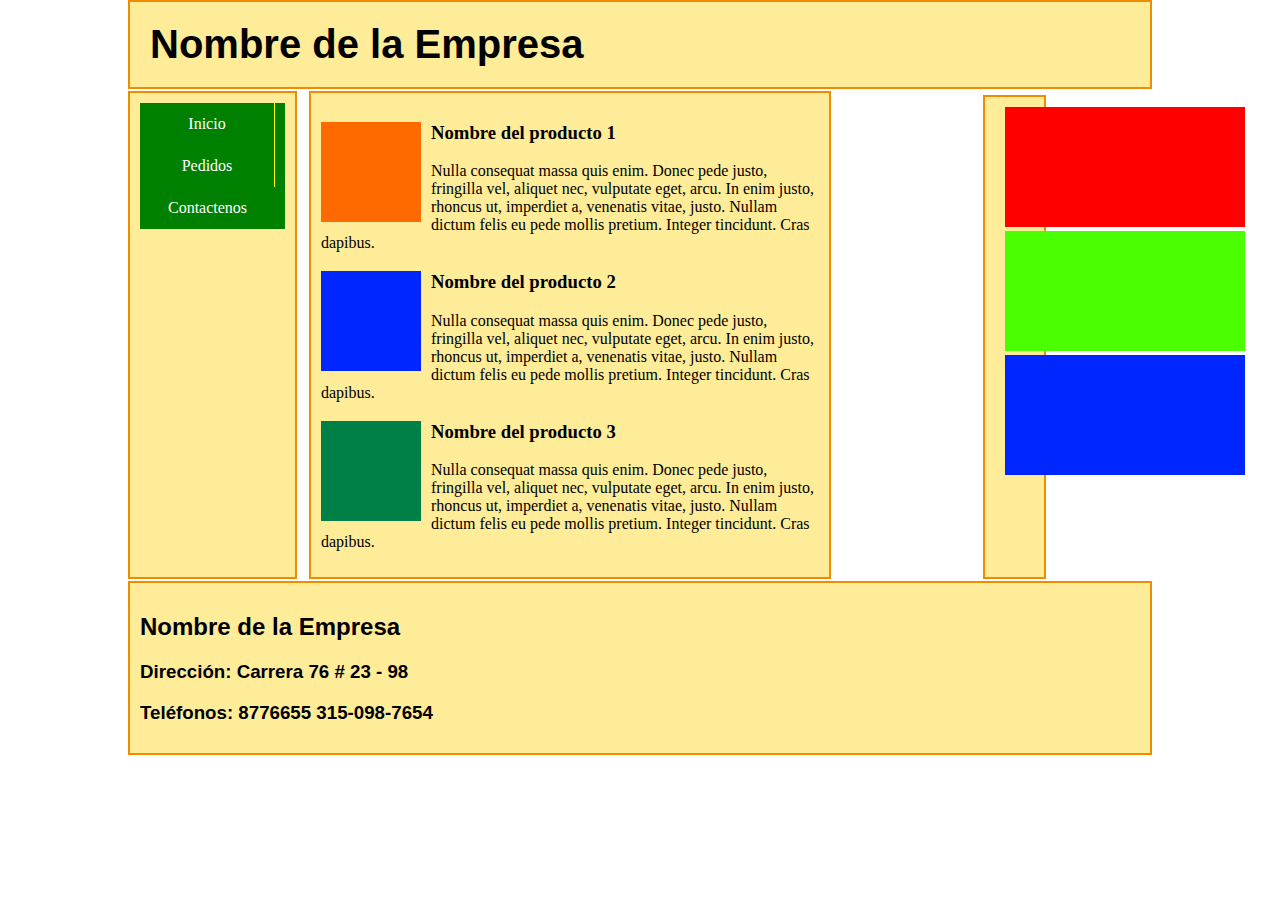
<file: Reto 2/index.html>
<!DOCTYPE html>
<html>
<head>
<title>Tienda Virtual - V1</title>
<link rel="stylesheet" type="text/css" href="css/estilo_01.css">
<link rel="stylesheet" type="text/css" href="css/responsive_01.css">
</head>
<body>

<div class="wrapper">

    <header class="main-head">
        <h1>Nombre de la Empresa</h1>
    </header>
    <nav class="main-nav">
        <ul class="menu_hor">
        <li><a href="index.html">Inicio</a></li>
        <li><a href="pedidos.html">Pedidos</a></li>
        <li><a href="contactenos.html">Contactenos</a></li>
        </ul>
    </nav>
    
<section class="content">
<article>
<img src="images/producto_01.jpg"/>
<h3>Nombre del producto 1</h3>
<p>Nulla consequat massa quis enim. Donec pede justo, fringilla vel, aliquet nec, vulputate eget, arcu. In enim justo, rhoncus ut, imperdiet a, venenatis vitae, justo. Nullam dictum felis eu pede mollis pretium. Integer tincidunt. Cras dapibus.</p>	
</article>

<article>
<img src="images/producto_02.jpg"/>
<h3>Nombre del producto 2</h3>
<p>Nulla consequat massa quis enim. Donec pede justo, fringilla vel, aliquet nec, vulputate eget, arcu. In enim justo, rhoncus ut, imperdiet a, venenatis vitae, justo. Nullam dictum felis eu pede mollis pretium. Integer tincidunt. Cras dapibus.</p>	
</article>

<article>
<img src="images/producto_03.jpg"/>
<h3>Nombre del producto 3</h3>
<p>Nulla consequat massa quis enim. Donec pede justo, fringilla vel, aliquet nec, vulputate eget, arcu. In enim justo, rhoncus ut, imperdiet a, venenatis vitae, justo. Nullam dictum felis eu pede mollis pretium. Integer tincidunt. Cras dapibus.</p>	
</article>

</section>

<aside class="side">
<img src="images/banner_01.png"/>
<br/>
<img src="images/banner_02.png"/>
<br/>
<img src="images/banner_03.png"/>
<br/>
</aside>

<footer class="main-footer">
<h2>Nombre de la Empresa</h2>
<h3>Dirección: Carrera 76 # 23 - 98</h3>
<h3>Teléfonos: 8776655 315-098-7654</h3>
</footer>

</div>
</body>
</html>
</file>
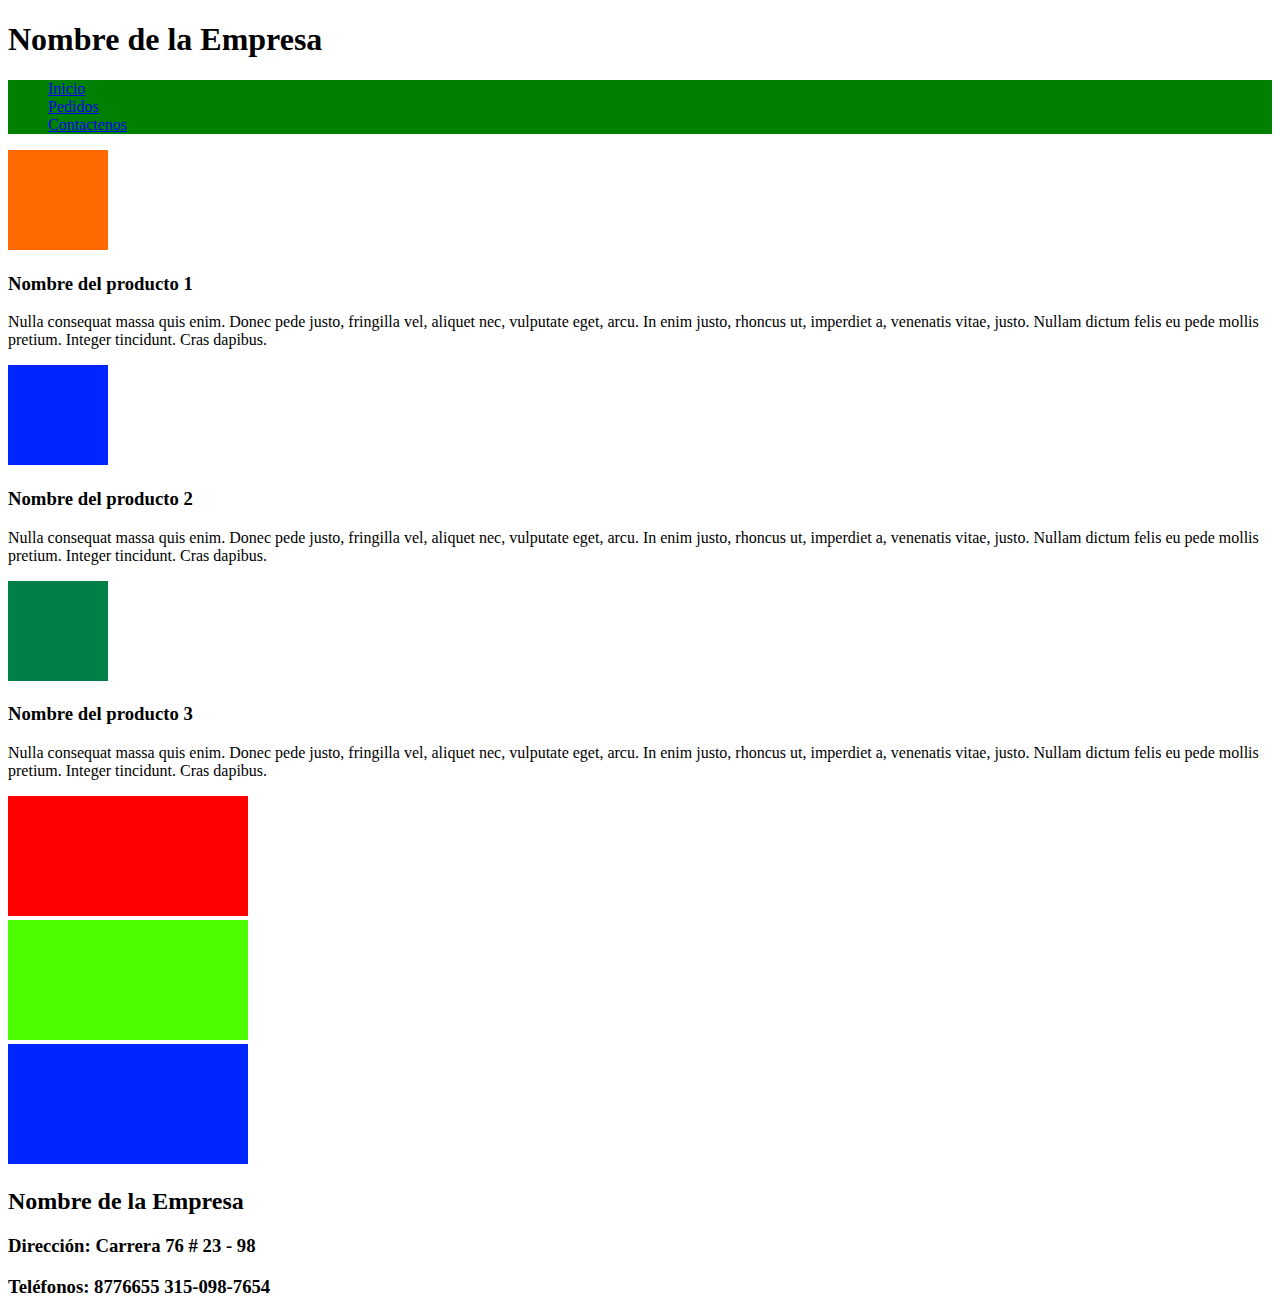
<file: Reto 3/index.html>
<!doctype html>
<html>
<head>
    <meta charset="utf-8">
    <meta name="viewport" content="width=device-width, initial-scale=1">

    <!-- Bootstrap CSS -->
    <link href="https://cdn.jsdelivr.net/npm/bootstrap@5.1.3/dist/css/bootstrap.min.css" rel="stylesheet" integrity="sha384-1BmE4kWBq78iYhFldvKuhfTAU6auU8tT94WrHftjDbrCEXSU1oBoqyl2QvZ6jIW3" crossorigin="anonymous">
</head>

<title>Tienda Virtual - Boostrap</title>

<body class="bg-dark">

    <div class="container">
        <div class="row">
            <header class="main-head">
                <h1>Nombre de la Empresa</h1>
            </header>
            <nav class="col-12  col-lg-2" style="background-color: green;">
                <ul class="text-white " style="list-style: none;background-color: green;">
                    <li><a class="btn text-white" href="index.html">Inicio</a></li>
                    <li><a class="btn text-white" href="pedidos.html">Pedidos</a></li>
                    <li><a class="btn text-white" href="contactenos.html">Contactenos</a></li>
                </ul>
            </nav>

            <section class="col-12 col-lg-8">
                <article class="row">
                    <div class="col-3 ">
                        <img src="images/producto_01.jpg"  />
                    </div>
                    <div class="col-9">
                        <h3>Nombre del producto 1</h3>
                        <p>
                            Nulla consequat massa quis enim. Donec pede justo, fringilla vel,
                            aliquet nec, vulputate eget, arcu. In enim justo, rhoncus ut,
                            imperdiet a, venenatis vitae, justo. Nullam dictum felis eu pede
                            mollis pretium. Integer tincidunt. Cras dapibus.
                        </p>
                    </div>
                </article>

                <article class="row">
                    <div class="col-3 ">
                        <img src="images/producto_02.jpg"  />
                    </div>
                    <div class="col-9">
                        <h3>Nombre del producto 2</h3>
                        <p>
                            Nulla consequat massa quis enim. Donec pede justo, fringilla vel,
                            aliquet nec, vulputate eget, arcu. In enim justo, rhoncus ut,
                            imperdiet a, venenatis vitae, justo. Nullam dictum felis eu pede
                            mollis pretium. Integer tincidunt. Cras dapibus.
                        </p>
                    </div>
                </article>

                <article class="row">
                    <div class="col-3 ">
                        <img src="images/producto_03.jpg"  />
                    </div>
                    <div class="col-9 ">
                        <h3>Nombre del producto 3</h3>
                        <p>
                            Nulla consequat massa quis enim. Donec pede justo, fringilla vel,
                            aliquet nec, vulputate eget, arcu. In enim justo, rhoncus ut,
                            imperdiet a, venenatis vitae, justo. Nullam dictum felis eu pede
                            mollis pretium. Integer tincidunt. Cras dapibus.
                        </p>
                    </div>
                </article>
            </section>

            <aside class="container col-12 col-md-3 col-lg-2">
                <img class="col-8 my-2 col-md-12" src="images/banner_01.png" />
                <br />
                <img class="col-8 my-2 col-md-12" src="images/banner_02.png" />
                <br />
                <img class="col-8 my-2 col-md-12" src="images/banner_03.png" />
                <br />
            </aside>

<footer class="container text-white py-2">
    <h2 class="fs-6">Nombre de la Empresa</h2>
    <h3 class="fs-6">Dirección: Carrera 76 # 23 - 98</h3>
    <h3 class="fs-6">Teléfonos: 8776655 315-098-7654</h3>
</footer>

</body>
</html>
</file>
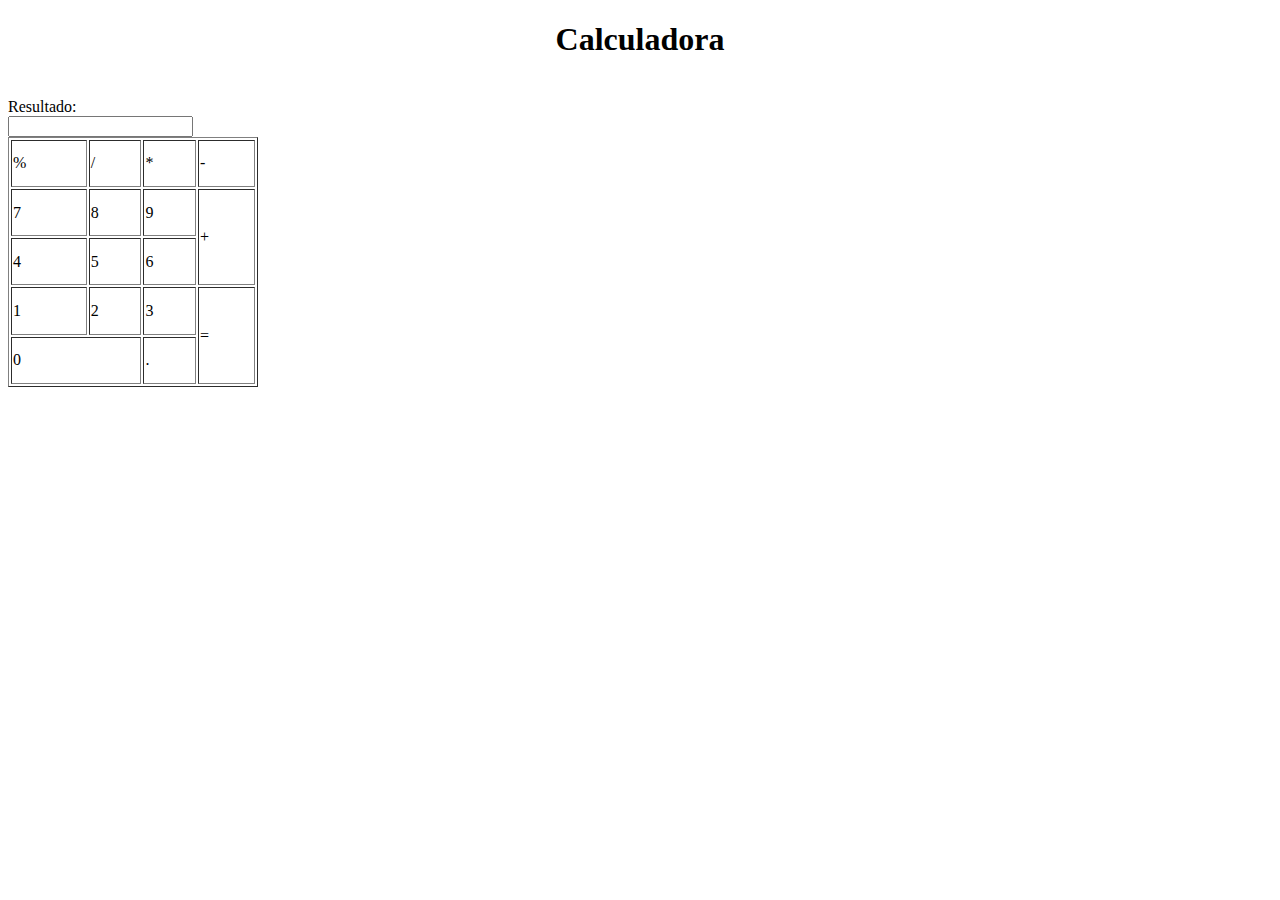
<file: Reto 1/pages/Calculadora.html>
<!DOCTYPE html>
<html>
<head>
<meta charset="utf-8"/>
<meta author="Fernando José Silva Gutiérrez"/>
<title>programación web #5</title>
</head>
<body>
<h1><center>Calculadora</center></h1><br>
<table width="250" height="250" controls border="1">

<label for="resultado">Resultado:</label><br>
<input type="text"name="resultado"id= "resultado"/>
<br>

<tbody>
<tr>
<td>%</td>
<td>/</td>
<td>*</td>
<td>-</td>
</tr>

<tr>
<td>7</td>
<td>8</td>
<td>9</td>
<td rowspan="2">+</td>
</tr>

<tr>
<td>4</td>
<td>5</td>
<td>6</td>
</tr>

<tr>
<td>1</td>
<td>2</td>
<td>3</td>
<td rowspan="2">=</td>
</tr>

<tr>
<td colspan="2">0</td>
<td>.</td>
</tr>
</tbody>

</table>
</body>
</html>
</file>
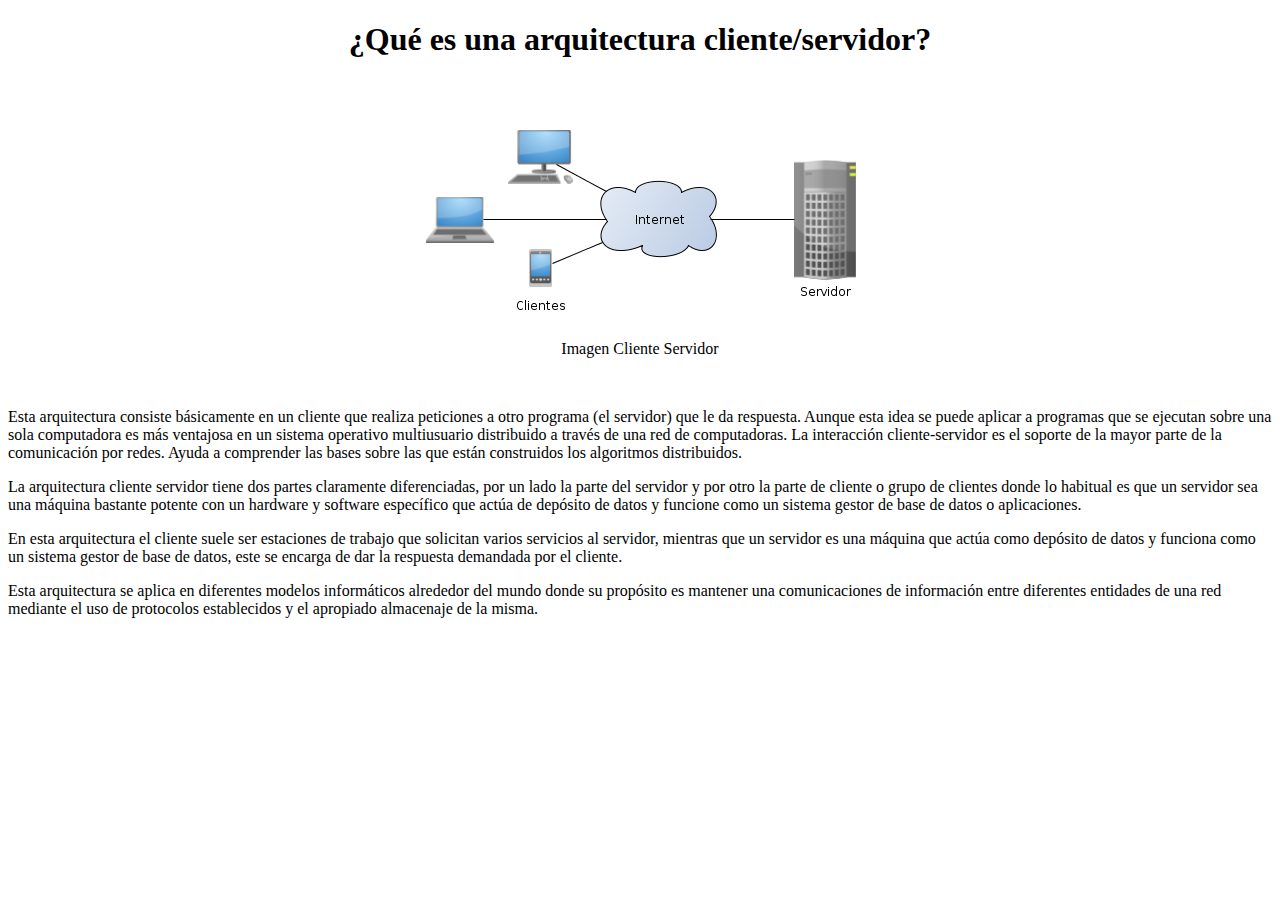
<file: Reto 1/pages/Cliente servidor.html>
<!DOCTYPE html>
<html>
<head>
<meta charset="utf-8"/>
<meta author="Fernando José Silva Gutiérrez"/>
<title>programación web #1</title>
</head>
<body>
<h1><center>¿Qué es una arquitectura cliente/servidor?</center></h1>
<br>
<figure>
    <center><img src="../resources/cliente servidor.png" alt="Cliente Servidor"/>
    <figcaption>Imagen Cliente Servidor</figcaption></center>
</figure>
<br>
<p>Esta arquitectura consiste básicamente en un cliente que realiza peticiones a otro programa (el servidor) que le da respuesta. Aunque esta idea se puede aplicar a programas que se ejecutan sobre una sola computadora es más ventajosa en un sistema operativo multiusuario distribuido a través de una red de computadoras. La interacción cliente-servidor es el soporte de la mayor parte de la comunicación por redes. Ayuda a comprender las bases sobre las que están construidos los algoritmos distribuidos.</p> 
<p>La arquitectura cliente servidor tiene dos partes claramente diferenciadas, por un lado la parte del servidor y por otro la parte de cliente o grupo de clientes donde lo habitual es que un servidor sea una máquina bastante potente con un hardware y software específico que actúa de depósito de datos y funcione como un sistema gestor de base de datos o aplicaciones.</p>
<p>En esta arquitectura el cliente suele ser estaciones de trabajo que solicitan varios servicios al servidor, mientras que un servidor es una máquina que actúa como depósito de datos y funciona como un sistema gestor de base de datos, este se encarga de dar la respuesta demandada por el cliente.</p>
<p>Esta arquitectura se aplica en diferentes modelos informáticos alrededor del mundo donde su propósito es mantener una comunicaciones de información entre diferentes entidades de una red mediante el uso de protocolos establecidos y el apropiado almacenaje de la misma.</p>
</body>
</html>
</file>
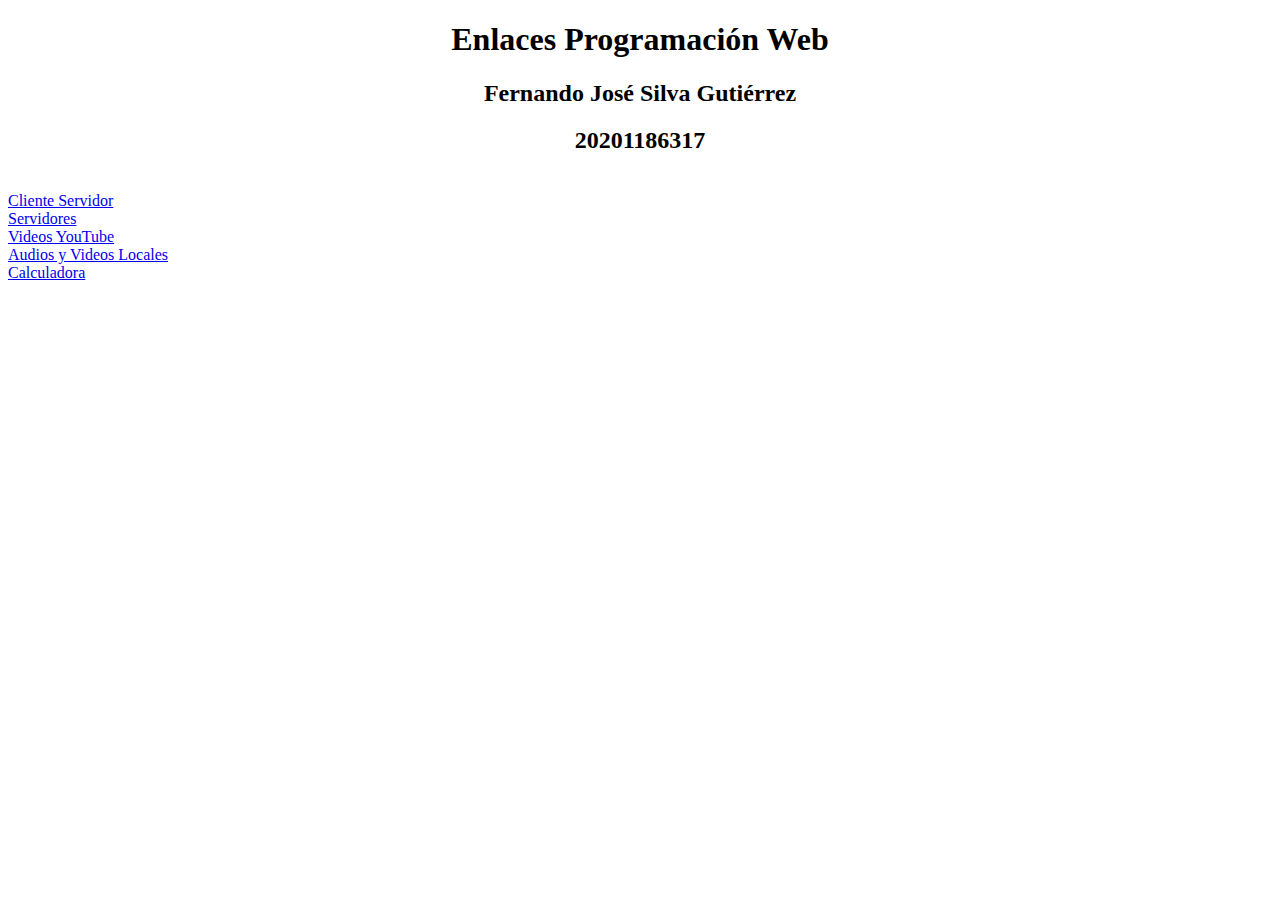
<file: Reto 1/pages/Enlaces.html>
<!DOCTYPE html>
<html>
<head>
<meta charset="utf-8"/>
<meta author="Fernando José Silva Gutiérrez"/>
<title>programación web #6</title>
</head>
<body>
<h1><center>Enlaces Programación Web</center></h1>
<h2><center>Fernando José Silva Gutiérrez</center></h2>
<h2><center>20201186317</center></h2><br>

<a href="Cliente servidor.html">Cliente Servidor</a><br>
<a href="Servidores.html">Servidores</a><br>
<a href="Videos YouTube.html">Videos YouTube</a><br>
<a href="Audios y Videos Locales.html">Audios y Videos Locales</a><br>
<a href="Calculadora.html">Calculadora</a><br>

</body>
</html>
</file>
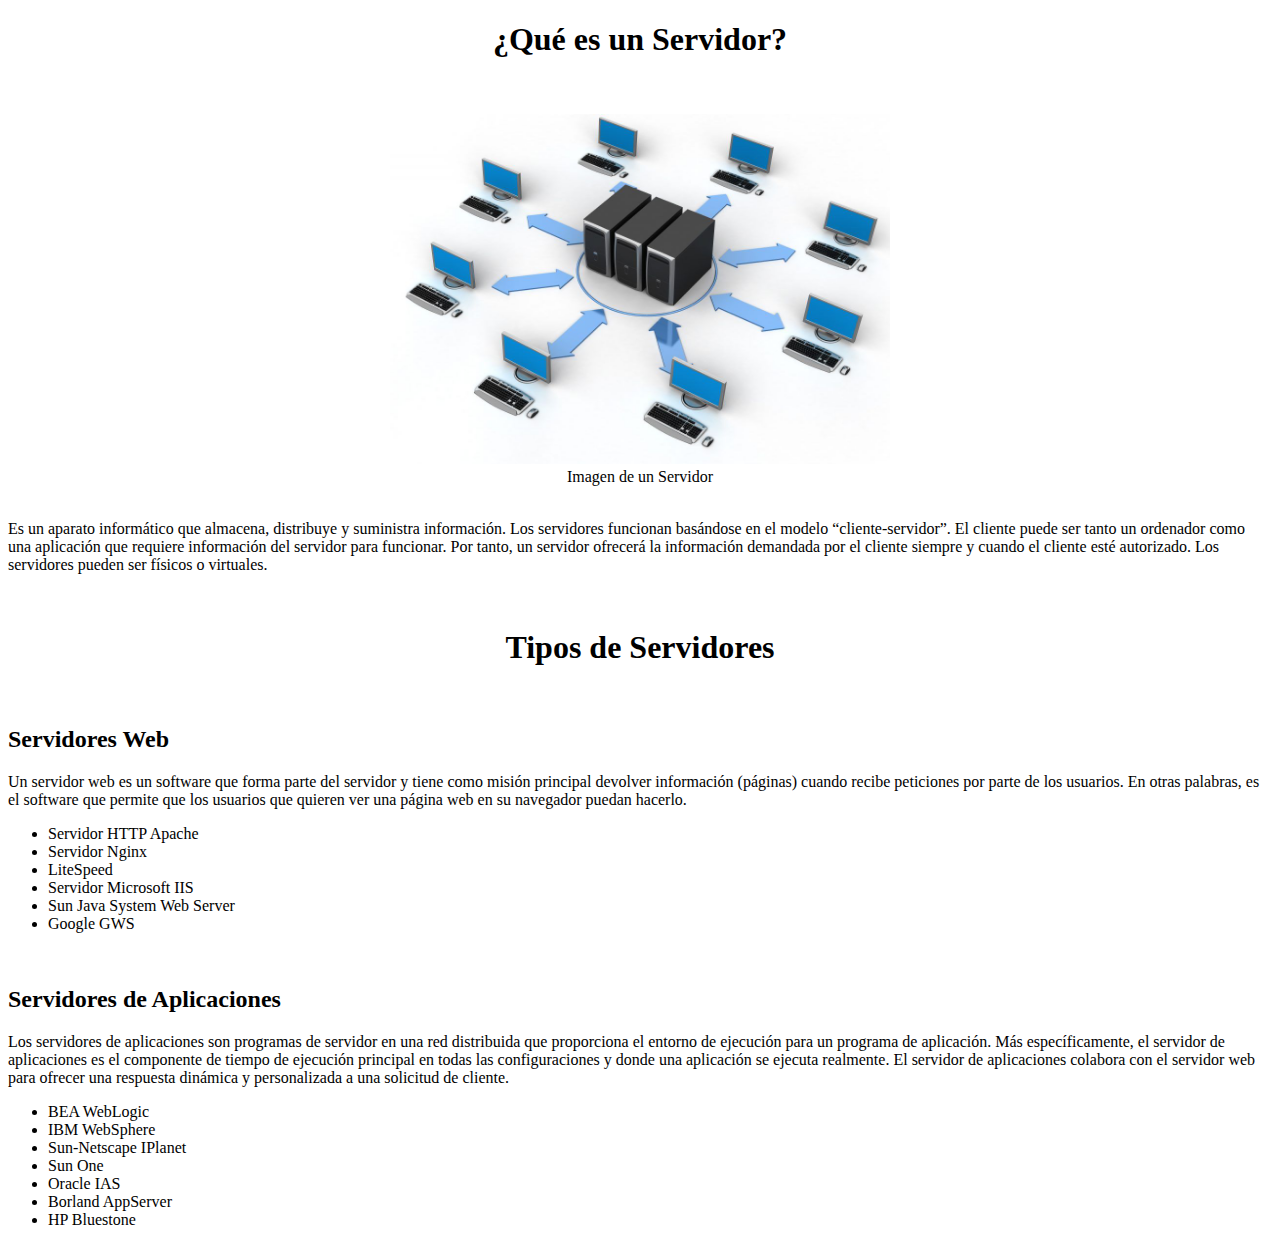
<file: Reto 1/pages/Servidores.html>
<!DOCTYPE html>
<html>
<head>
<meta charset="utf-8"/>
<meta author="Fernando José Silva Gutiérrez"/>
<title>programación web #2</title>
</head>
<body>
<h1><center>¿Qué es un Servidor?</center></h1><br>
<figure>
    <center><img src="../resources/servidor.jpg" alt="Servidor" width="500" height="350"/>
    <figcaption>Imagen de un Servidor</figcaption></center><br>
</figure>
<p>Es un aparato informático que almacena, distribuye y suministra información. Los servidores funcionan basándose en el modelo “cliente-servidor”. El cliente puede ser tanto un ordenador como una aplicación que requiere información del servidor para funcionar. Por tanto, un servidor ofrecerá la información demandada por el cliente siempre y cuando el cliente esté autorizado. Los servidores pueden ser físicos o virtuales.</p><br>
<h1><center>Tipos de Servidores</center></h1><br>
<h2>Servidores Web</h2>
<En>Un servidor web es un software que forma parte del servidor y tiene como misión principal devolver información (páginas) cuando recibe peticiones por parte de los usuarios. En otras palabras, es el software que permite que los usuarios que quieren ver una página web en su navegador puedan hacerlo.</p>
<ul>
<li>Servidor HTTP Apache</li>
<li>Servidor Nginx</li>
<li>LiteSpeed</li>
<li>Servidor Microsoft IIS</li>
<li>Sun Java System Web Server</li>
<li>Google GWS</li>
</ul><br>
<h2>Servidores de Aplicaciones</h2>
<p>Los servidores de aplicaciones son programas de servidor en una red distribuida que proporciona el entorno de ejecución para un programa de aplicación. Más específicamente, el servidor de aplicaciones es el componente de tiempo de ejecución principal en todas las configuraciones y donde una aplicación se ejecuta realmente. El servidor de aplicaciones colabora con el servidor web para ofrecer una respuesta dinámica y personalizada a una solicitud de cliente.</p>
<ul>
<li>BEA WebLogic</li>
<li>IBM WebSphere</li>
<li>Sun-Netscape IPlanet</li>
<li>Sun One</li>
<li>Oracle IAS</li>
<li>Borland AppServer</li>
<li>HP Bluestone</li>
</ul>
</body>
</html>
</file>
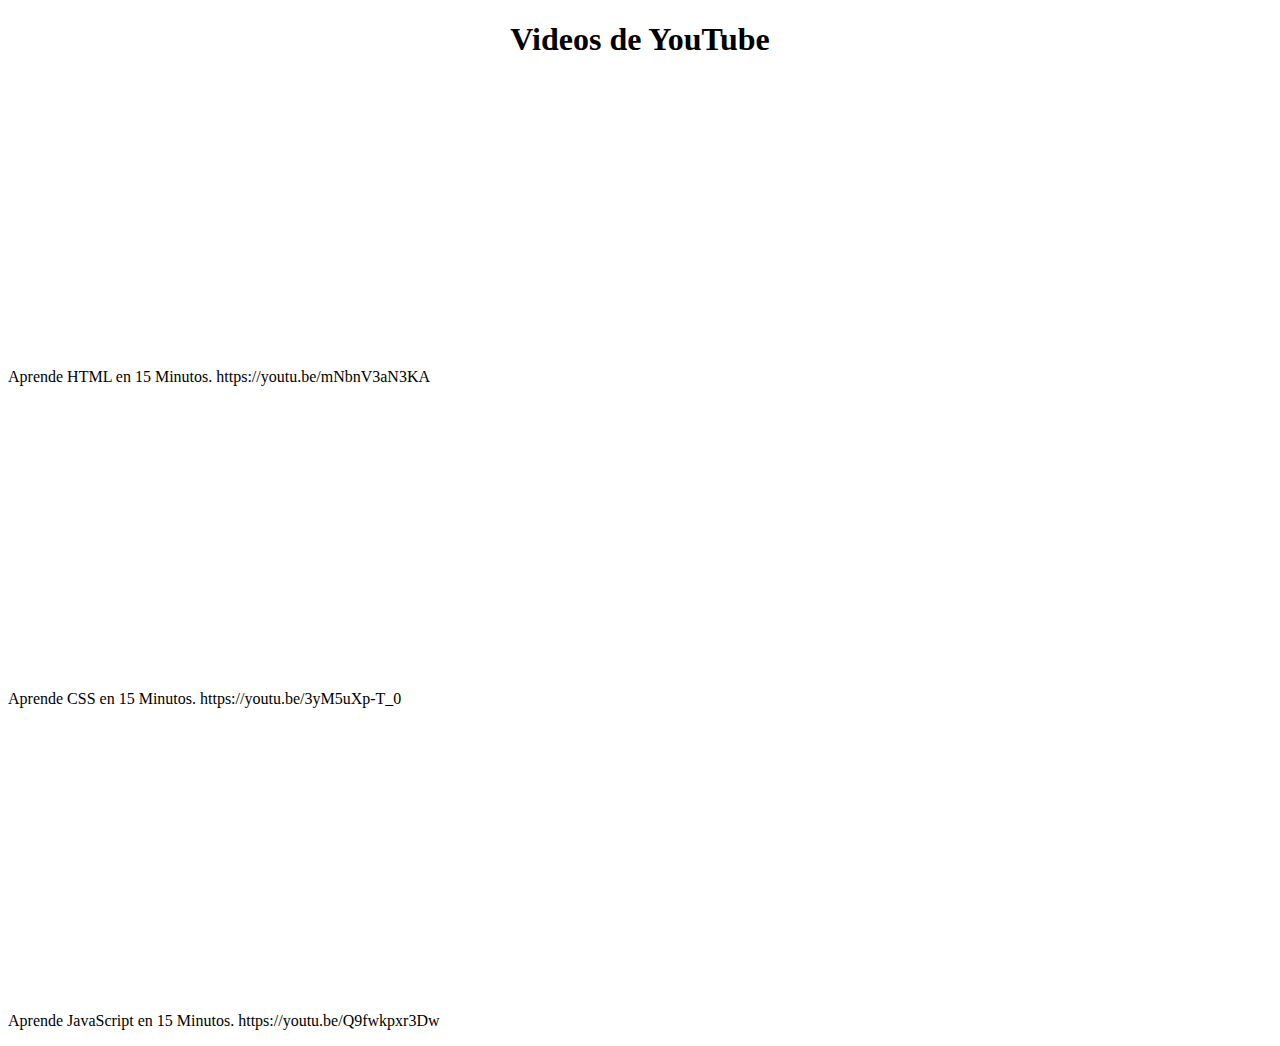
<file: Reto 1/pages/Videos YouTube.html>
<!DOCTYPE html>
<html>
<head>
<meta charset="utf-8"/>
<meta author="Fernando José Silva Gutiérrez"/>
<title>programación web #3</title>
</head>
<body>
<h1><center>Videos de YouTube</center></h1><br>
<iframe width="444" height="250" src="https://www.youtube.com/embed/mNbnV3aN3KA" title="YouTube video player" frameborder="0" allow="accelerometer; autoplay; clipboard-write; encrypted-media; gyroscope; picture-in-picture" allowfullscreen></iframe>
<p>Aprende HTML en 15 Minutos. 
https://youtu.be/mNbnV3aN3KA
</p><br>
<iframe width="444" height="250" src="https://www.youtube.com/embed/3yM5uXp-T_0" title="YouTube video player" frameborder="0" allow="accelerometer; autoplay; clipboard-write; encrypted-media; gyroscope; picture-in-picture" allowfullscreen></iframe>
<p>Aprende CSS en 15 Minutos. 
https://youtu.be/3yM5uXp-T_0
</p><br>
<iframe width="444" height="250" src="https://www.youtube.com/embed/Q9fwkpxr3Dw" title="YouTube video player" frameborder="0" allow="accelerometer; autoplay; clipboard-write; encrypted-media; gyroscope; picture-in-picture" allowfullscreen></iframe>
<p>Aprende JavaScript en 15 Minutos. 
https://youtu.be/Q9fwkpxr3Dw
</p>
</body>
</html>
</file>
<file: Reto 2/css/estilo_01.css>
body {
	margin: 0px;
}

/* cabezote */
header {
	background-color: yellow;
	font-family: Arial;
	padding: 0px;
	margin: 0px;
}
header h1 {
	margin: 0px;
	padding: 10px;
	font-size: 250%;
	text-align: middle;
}

/* menu horizontal */
.menu_hor {
	list-style-type: none;
  	margin: 0;
  	padding: 0;
  	overflow: hidden;
  	background-color: green;
}
.menu_hor li {
  float: left;
  border-right: 1px solid yellow;
}
.menu_hor li a {
  display: block;
  color: white;
  text-align: center;
  padding: 12px 14px;
  text-decoration: none;
}
.menu_hor li:last-child {
  border-right: none;
}

/* maquetación productos y banners */
section { 
	width: 73%; 
	float: left;
	margin-left: 10px;	
}
aside {
	width: 23%;
	float: left;
	margin-top: 4px;
}
aside img {
	margin-left:10px;
}
article {
	clear: both;
	/*border-bottom: dashed gray 1px;*/
}
article img {
  float: left;
  width: 100px;
  height: 100px;
  margin-right: 10px;
}

/* pie de página */
footer {
	clear: both;
	background-color: yellow;
	margin: 0px;
	padding: 5px;
	border-top: 2px solid black;
	font-family: Arial;
}
</file>
<file: Reto 2/css/responsive_01.css>
.wrapper {
    max-width: 1024px;
    margin: 0 auto;
    display: grid;
    grid-template-columns: repeat(12, [col-start] 1fr);
    grid-gap: 2px;
}
.wrapper > * {
    border: 2px solid #f08c00;
    background-color: #ffec99;
    padding: 10px;
    grid-column: col-start / span 12;
}
nav ul {
    list-style: none;
    margin: 0;
    padding: 0;
}

@media (min-width: 480px) {
  .content {
    grid-column: col-start / span 9;
  }
  .side {
    grid-column: col-start 10 / span 3;
  }
  nav ul {
    display: flex;
  }
  nav ul li {
    margin-right: 10px;
  }
}

@media (min-width: 800px) {
  .main-nav {
    grid-column: col-start / span 2;
  }
  .content {
    grid-column: col-start 3 / span 8;
  }
  .side {
    grid-column: col-start 11 / span 2;
  }
  nav ul {
    flex-direction: column;
  }
}
</file>
